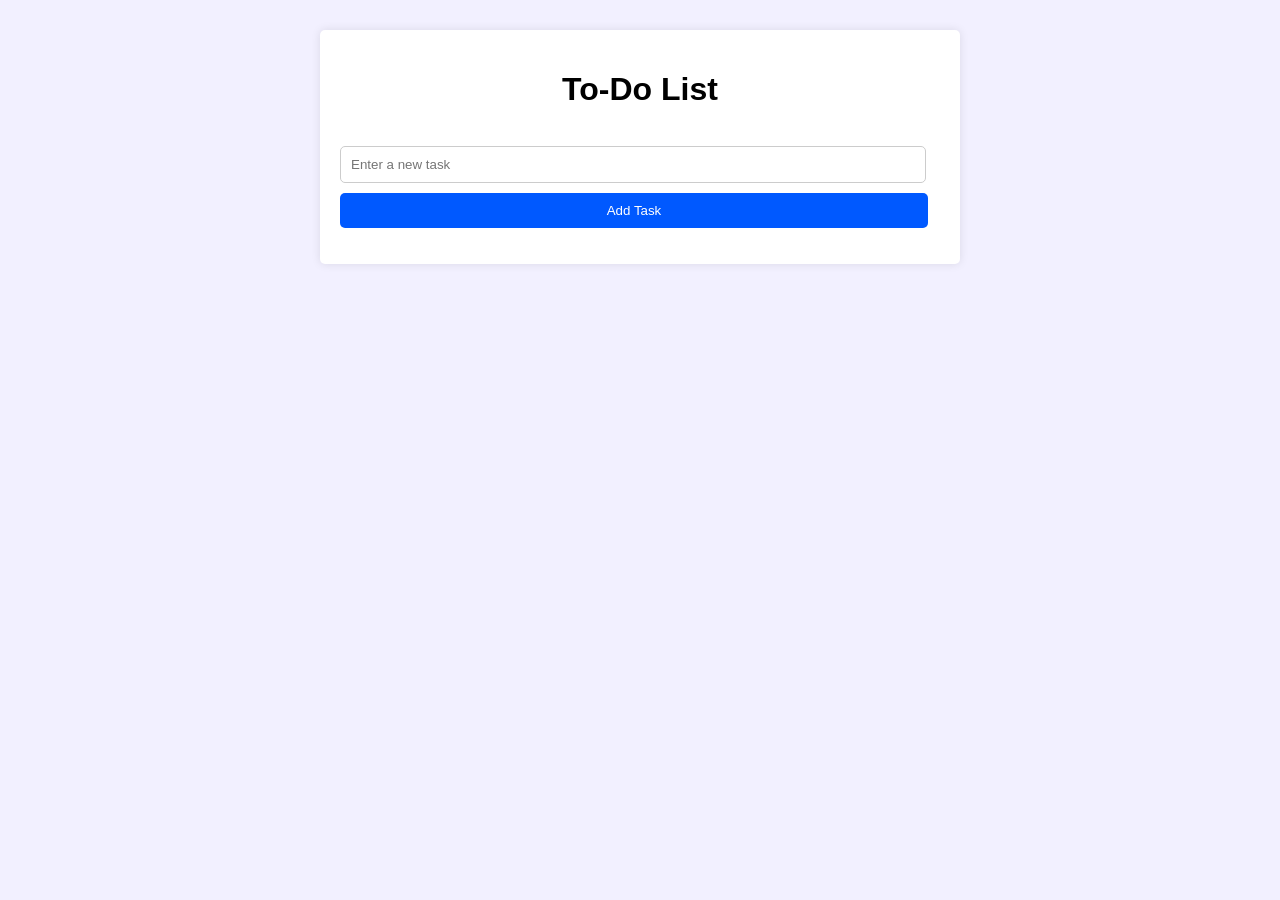
<file: index.html>
<!DOCTYPE html>
<html lang="en">
<head>
    <meta charset="UTF-8">
    <meta name="viewport" content="width=device-width, initial-scale=1.0">
    <title>To-Do List App</title>
<!--     <link rel="icon" type="image/x-icon" href="android-chrome-512x512.png"> -->
    <link rel="icon" href="android-chrome-512x512.png">
    <link rel="stylesheet" href="todolist_styles.css">
</head>
<body>
    <div class="container">
        <h1>To-Do List</h1>
        <br>
        <input type="text" id="task" placeholder="Enter a new task">
        <button id="addTask">Add Task</button>
        <br>
        <ul id="taskList"></ul>
    </div>
    <script src="todolist_script.js"></script>
</body>
</html>
</file>
<file: todolist_styles.css>
/* ... Existing styles ... */

/* Responsive Styles */

@media screen and (max-width: 1508px) {
  li {
    display: flex;
    flex-direction: row;
    /* justify-content: space-between; */
    /* align-items: center; */
    width: 100%;
    /* background: #ff8e8e; */
    margin-bottom: 10px;
  }

  .fix {
    /* padding-left: 30px; */
    /* background: #000; */
    width: 200px;
    padding-left: 10px;
  }

  .txt {
    padding: 10px;
    border-radius: 5px;
    margin-bottom: 5px;
    word-wrap: break-word;
    overflow: auto;
    background-color: #0000000d;
    width: 70%;
  }

#addTask  {
    padding: 10px 20px;
    width: 98%;
    /* background-color: #3700c3cd; */
    background-color: #0059ff;
    color: #fff;
    border: none;
    border-radius: 5px;
    cursor: pointer;
  }
}

body {
  font-family: Arial, sans-serif;
  margin: 0;
  padding: 0;
  background-color: #2f00ff0f;
}

.container {
  max-width: 600px;
  margin: 30px auto;
  padding: 20px;
  background-color: #ffffff;
  box-shadow: 0px 0px 10px rgba(0, 0, 0, 0.1);
  border-radius: 5px;
}

h1 {
  text-align: center;
  margin-bottom: 20px;
}

input[type="text"] {
  width: 94%;
  padding: 10px;
  border: 1px solid #cccccc;
  border-radius: 5px;
  margin-bottom: 10px;
}

button:hover {
  background-color: #0059ff92;
}

.editButton {
  padding: 10px 20px;
  background-color: #75be2c;
  color: #fff;
  border: none;
  border-radius: 5px;
  cursor: pointer;
  /* right: 575px; */
  /* position: absolute; */
}

.deleteButton {
  padding: 10px 20px;
  background-color: #ff3636;
  color: #fff;
  border: none;
  border-radius: 5px;
  cursor: pointer;
  /* right: 480px; */
  /* position: absolute; */
}

.editButton:hover {
  background-color: #75be2c8e;
}

.deleteButton:hover {
  background-color: rgba(255, 0, 0, 0.528);
}

ul {
  list-style-type: none;
  padding: 0;
}

@media screen and (min-width: 1508px) {
  li {
    display: flex;
    flex-direction: row;
    /* justify-content: space-between; */
    /* align-items: center; */
    width: 100%;
    /* background: #ff8e8e; */
    margin-bottom: 10px;
  }
  .fix {
    /* padding-left: 30px; */
    /* background: #000; */
    width: 200px;
    padding-left: 10px;
  }
  .txt {
    padding: 10px;
    border-radius: 5px;
    margin-bottom: 5px;
    word-wrap: break-word;
    overflow: auto;
    background-color: #0000000d;
    width: 70%;
  }

  button {
    padding: 10px 20px;
    /* background-color: #3700c3cd; */
    background-color: #0059ff;
    color: #fff;
    border: none;
    border-radius: 5px;
    cursor: pointer;
  }
}
</file>
